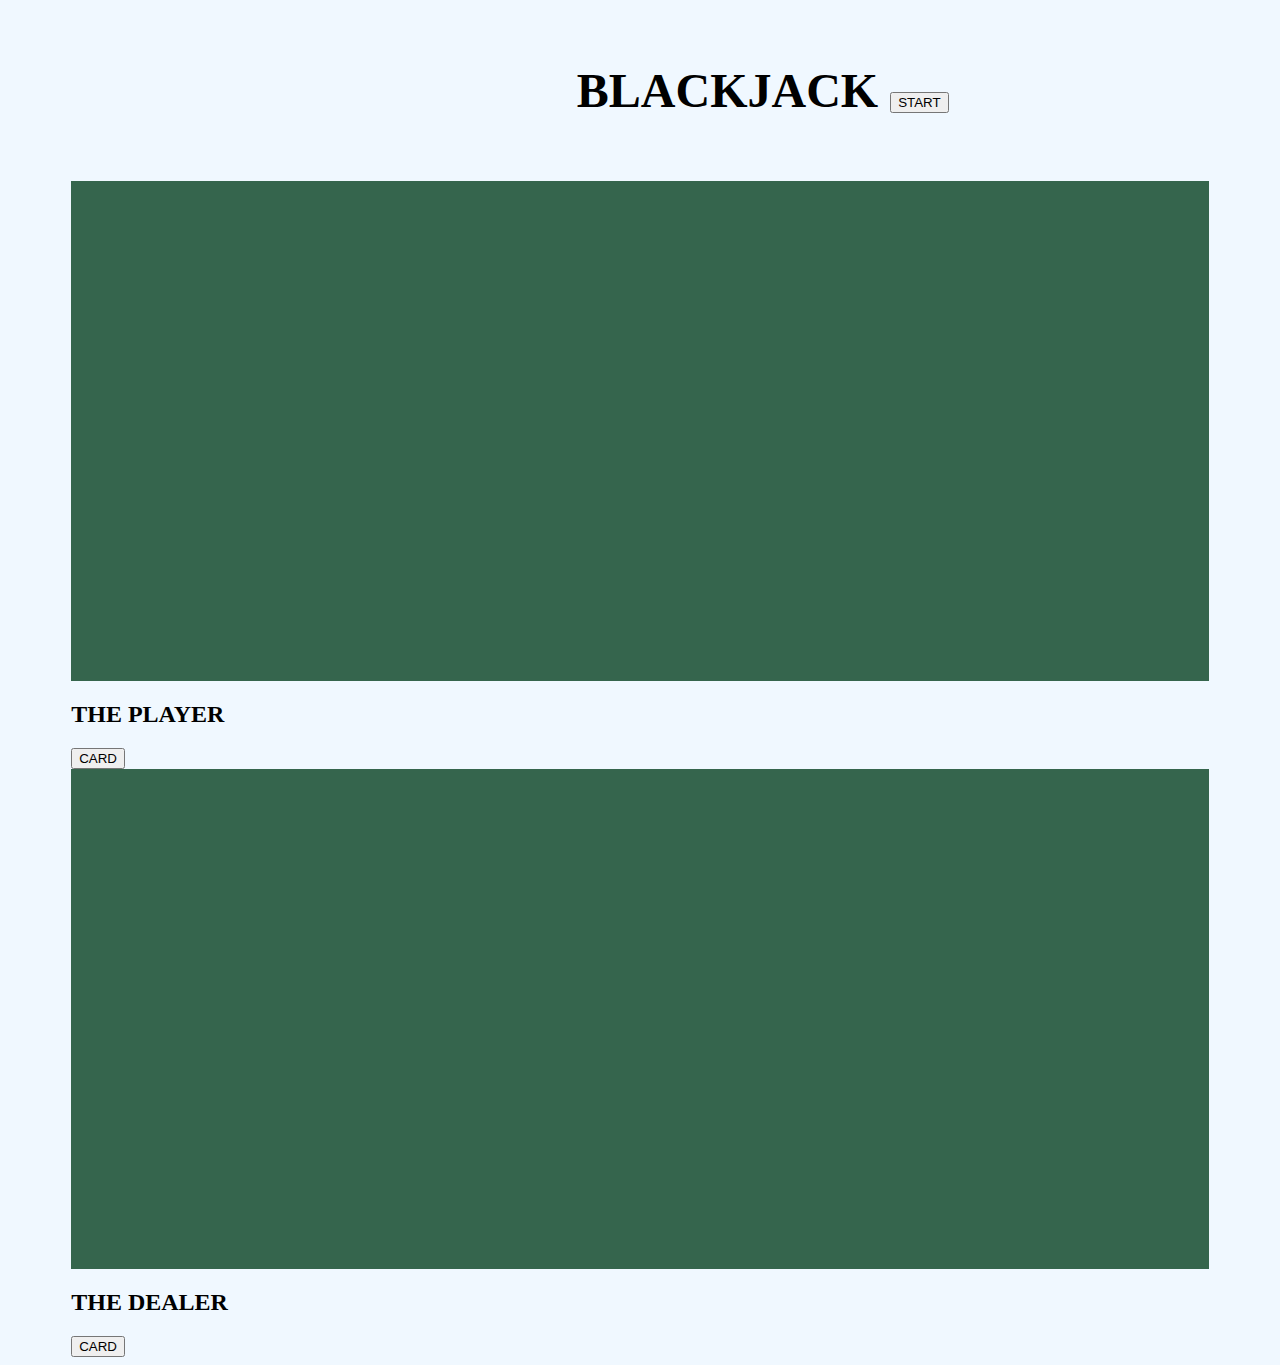
<file: Cards/index.html>
<!DOCTYPE html>

<html>

<head>
    <meta charset="utf-8">
    <meta name="viewport" content="width=device-width, initial-scale=1.0">
    <link href="https://cdn.jsdelivr.net/npm/bootstrap@5.2.0-beta1/dist/css/bootstrap.min.css" rel="stylesheet"
        integrity="sha384-0evHe/X+R7YkIZDRvuzKMRqM+OrBnVFBL6DOitfPri4tjfHxaWutUpFmBp4vmVor" crossorigin="anonymous">
    <link
        href="https://fonts.googleapis.com/css2?family=Cantora+One&family=Fascinate&family=Indie+Flower&family=Lobster&family=Montserrat&family=Poppins:wght@200;300;500&display=swap"
        rel="stylesheet">
    <link rel="stylesheet" href="https://cdnjs.cloudflare.com/ajax/libs/font-awesome/4.7.0/css/font-awesome.min.css">

    <link rel="stylesheet" href="style.css">


    <title>Start | CARDS </title>

</head>

<body>

    <h1 class="title d-flex"> BLACKJACK
        <button id="btnStart" class=" btn btn-lg btn-dark m-3">START</button>
    </h1>
    <div class="container">
        <div class="row">


            <div class="col-6 ">
                <div class="row">
                    <div id="playerBoard" class="gameBoard ">
                    </div>
                    <div class="text-center ">
                        <h2 class=""> THE PLAYER</h2>
                        <button id="player" value="player" class=" btn btn-lg btn-dark">CARD</button>
                    </div>
                </div>
            </div>

            <div class="col-6 ">
                <div class="row">
                    <div id="dealerBoard" class="gameBoard">
                    </div>
                    <div class="text-center">
                        <h2 class=""> THE DEALER</h2>
                        <button id="dealer" value="dealer" class=" btn btn-lg btn-dark">CARD</button>
                    </div>
                </div>
            </div>
        </div>
    </div>
    </div>
    <script src="card.js">

    </script>
</body>
</file>
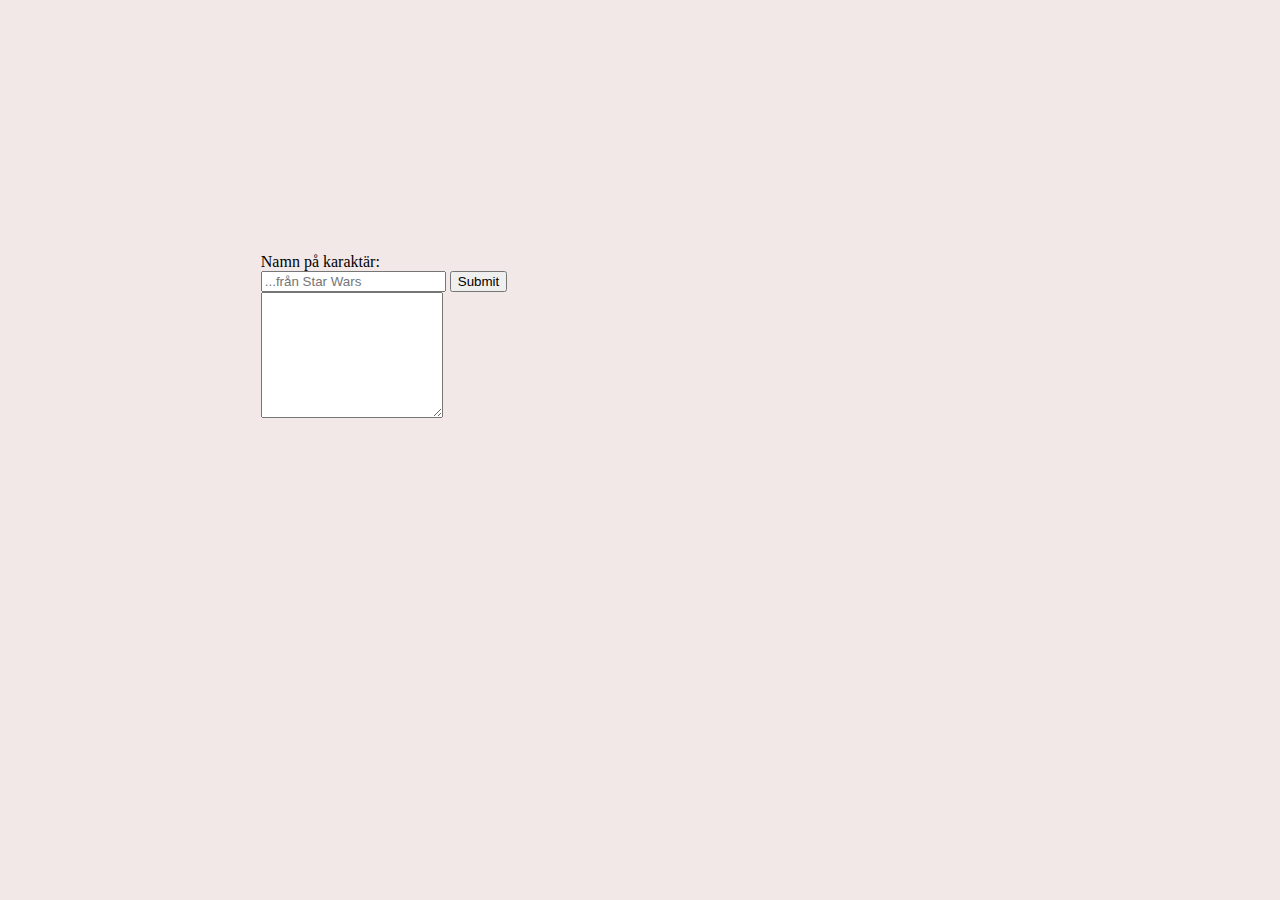
<file: Star Wars/index.html>
<!DOCTYPE html>

<html>

<head>
    <meta charset="utf-8">
    <meta name="viewport" content="width=device-width, initial-scale=1.0">
    <link href="https://cdn.jsdelivr.net/npm/bootstrap@5.2.0-beta1/dist/css/bootstrap.min.css" rel="stylesheet"
        integrity="sha384-0evHe/X+R7YkIZDRvuzKMRqM+OrBnVFBL6DOitfPri4tjfHxaWutUpFmBp4vmVor" crossorigin="anonymous">
    <link
        href="https://fonts.googleapis.com/css2?family=Cantora+One&family=Fascinate&family=Indie+Flower&family=Lobster&family=Montserrat&family=Poppins:wght@200;300;500&display=swap"
        rel="stylesheet">
    <link rel="stylesheet" href="https://cdnjs.cloudflare.com/ajax/libs/font-awesome/4.7.0/css/font-awesome.min.css">

    <link rel="stylesheet" href="style.css">


    <title>Start | HOME </title>

</head>

<body>
    <form class="container">
        <div class="row">
            <div class="form-group  col-9  ">
                <label for=" name">Namn på karaktär: </label>
                <div class="d-flex mb-4">
                    <input type="text" id="input" class="form-control" placeholder="...från Star Wars">
                    <button type="submit" id="btn" class=" btn btn-primary m-1">Submit
                    </button>
                </div>
                </input>
            </div class="form-group">
            <div>
                <textarea id="textoutput" class=" form-control" rows="8"></textarea>
            </div>
        </div>
    </form>

    <script src="api.js">

    </script>
</body>
</file>
<file: Cards/style.css>
body {
    background-color: aliceblue;
}

.container {
    margin: 0 auto;
    width: 90%;
    margin-top: 5%;
}

.title {
    margin-left: 45%;

    margin-top: 5%;
    font-size: 300%;
}

.gameBoard {
    height: 500px;
    background-color: #35654d;
}
</file>
<file: Star Wars/style.css>
body {
    background-color: rgb(243, 232, 232);
}

.container {
    margin: 0 auto;
    width: 60%;
    margin-top: 20%;
}
</file>
